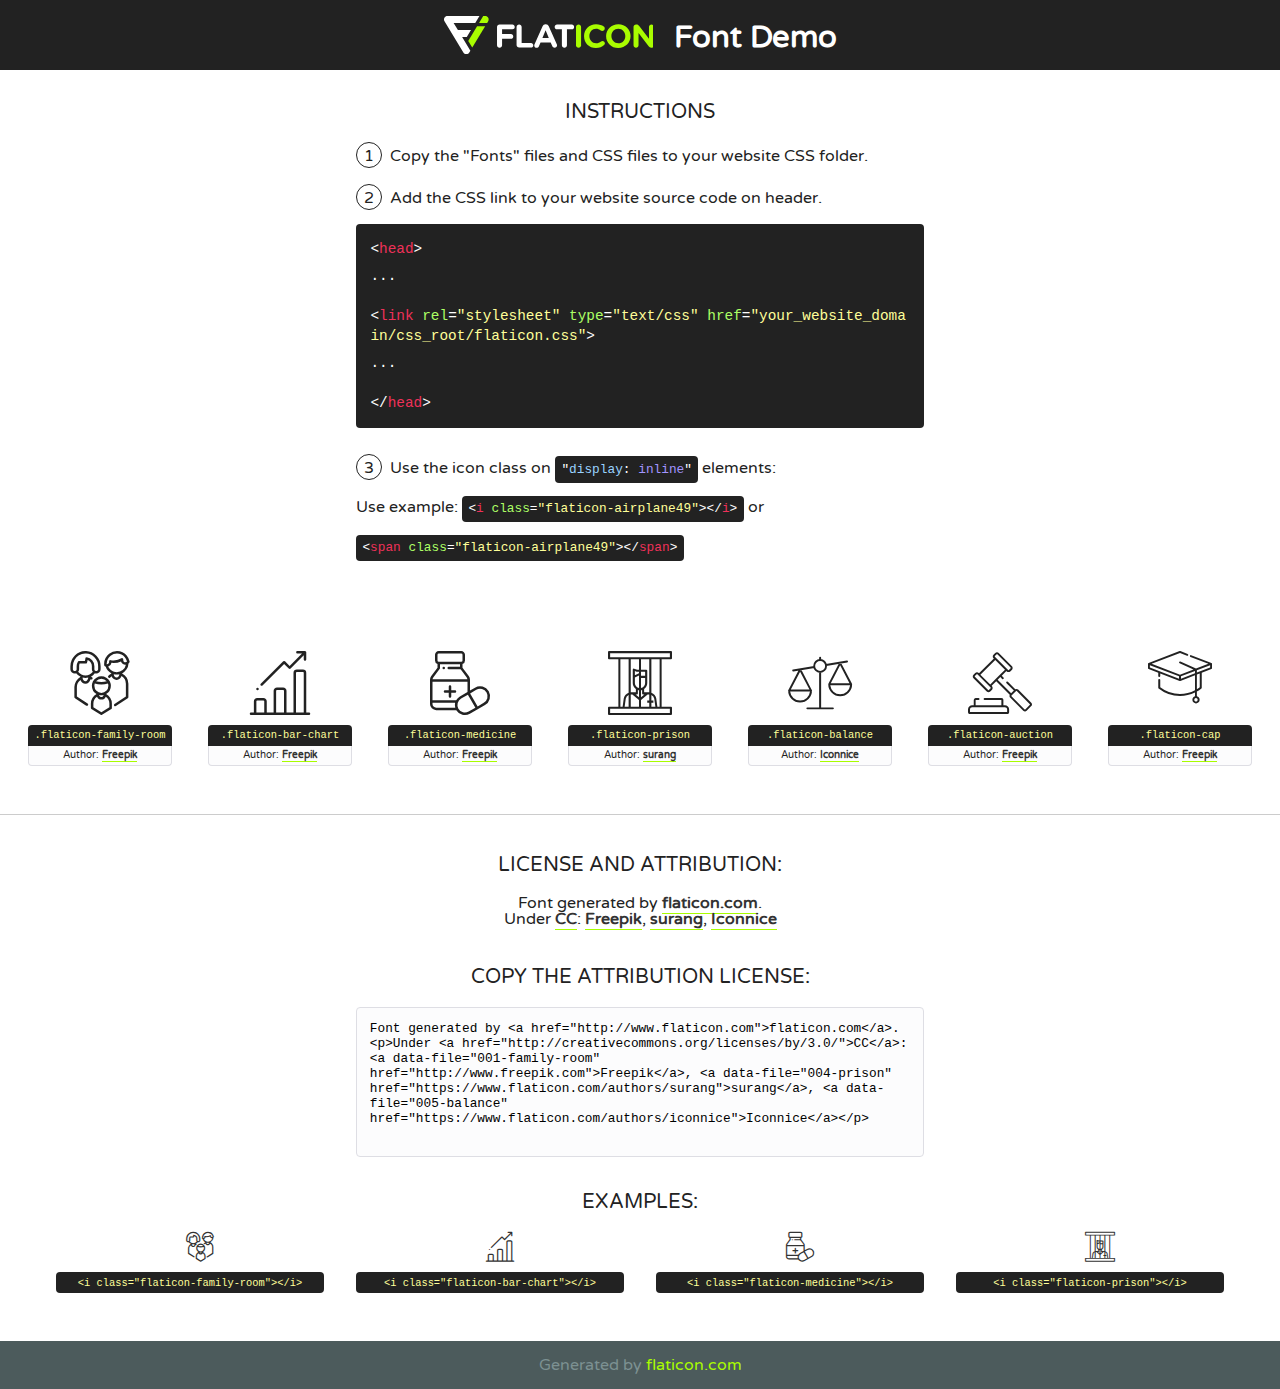
<file: ChuckChuck/DL/Mask_RCNN/static/assets/fonts/flaticon/font/flaticon.html>
<!DOCTYPE html>
<!--
  Flaticon icon font: Flaticon
  Creation date: 12/10/2018 02:58
-->
<html>
<!DOCTYPE html>
<html>

<head>
    <title>Flaticon WebFont</title>
    <link href="http://fonts.googleapis.com/css?family=Varela+Round" rel="stylesheet" type="text/css" />
    <link rel="stylesheet" type="text/css" href="flaticon.css">
    <meta charset="UTF-8">
    <style>
    html, body, div, span, applet, object, iframe,
    h1, h2, h3, h4, h5, h6, p, blockquote, pre,
    a, abbr, acronym, address, big, cite, code,
    del, dfn, em, img, ins, kbd, q, s, samp,
    small, strike, strong, sub, sup, tt, var,
    b, u, i, center,
    dl, dt, dd, ol, ul, li,
    fieldset, form, label, legend,
    table, caption, tbody, tfoot, thead, tr, th, td,
    article, aside, canvas, details, embed, 
    figure, figcaption, footer, header, hgroup, 
    menu, nav, output, ruby, section, summary,
    time, mark, audio, video {
        margin: 0;
        padding: 0;
        border: 0;
        font-size: 100%;
        font: inherit;
        vertical-align: baseline;
    }
    /* HTML5 display-role reset for older browsers */
    article, aside, details, figcaption, figure, 
    footer, header, hgroup, menu, nav, section {
        display: block;
    }
    body {
        line-height: 1;
    }
    ol, ul {
        list-style: none;
    }
    blockquote, q {
        quotes: none;
    }
    blockquote:before, blockquote:after,
    q:before, q:after {
        content: '';
        content: none;
    }
    table {
        border-collapse: collapse;
        border-spacing: 0;
    }
    body {
        font-family: 'Varela Round', Helvetica, Arial, sans-serif;
        font-size: 16px;
        color: #222;
    }
    a {
        color: #333;
        border-bottom: 1px solid #a9fd00;
        font-weight: bold;
        text-decoration: none;
    }
    * {
        -moz-box-sizing: border-box;
        -webkit-box-sizing: border-box;
        box-sizing: border-box;
        margin: 0;
        padding: 0;
    }
    [class^="flaticon-"]:before, [class*=" flaticon-"]:before, [class^="flaticon-"]:after, [class*=" flaticon-"]:after {
        font-family: Flaticon;
        font-size: 30px;
        font-style: normal;
        margin-left: 20px;
        color: #333;
    }
    .wrapper {
        max-width: 600px;
        margin: auto;
        padding: 0 1em;
    }
    .title {
        font-size: 1.25em;
        text-align: center;
        margin-bottom: 1em;
        text-transform: uppercase;
    }
    header {
        text-align: center;
        background-color: #222;
        color: #fff;
        padding: 1em;
    }
    header .logo {
        width: 210px;
        height: 38px;
        display: inline-block;
        vertical-align: middle;
        margin-right: 1em;
        border: none;
    }
    header strong {
        font-size: 1.95em;
        font-weight: bold;
        vertical-align: middle;
        margin-top: 5px;
        display: inline-block;
    }
    .demo {
        margin: 2em auto;
        line-height: 1.25em;
    }
    .demo ul li {
        margin-bottom: 1em;
    }
    .demo ul li .num {
        color: #222;
        border-radius: 20px;
        display: inline-block;
        width: 26px;
        padding: 3px;
        height: 26px;
        text-align: center;
        margin-right: 0.5em;
        border: 1px solid #222;
    }
    .demo ul li code {
        background-color: #222;
        border-radius: 4px;
        padding: 0.25em 0.5em;
        display: inline-block;
        color: #fff;
        font-family: Consolas,Monaco,Lucida Console,Liberation Mono,DejaVu Sans Mono,Bitstream Vera Sans Mono,Courier New, monospace;
        font-weight: lighter;
        margin-top: 1em;
        font-size: 0.8em;
        word-break: break-all;
    }
    .demo ul li code.big {
        padding: 1em;
        font-size: 0.9em;
    }
    .demo ul li code .red {
        color: #EF3159;
    }
    .demo ul li code .green {
        color: #ACFF65;
    }
    .demo ul li code .yellow {
        color: #FFFF99;
    }
    .demo ul li code .blue {
        color: #99D3FF;
    }
    .demo ul li code .purple {
        color: #A295FF;
    }
    .demo ul li code .dots {
        margin-top: 0.5em;
        display: block;
    }
    #glyphs {
        border-bottom: 1px solid #ccc;
        padding: 2em 0;
        text-align: center;
    }
    .glyph {
        display: inline-block;
        width: 9em;
        margin: 1em;
        text-align: center;
        vertical-align: top;
        background: #FFF;
    }
    .glyph .glyph-icon {
        padding: 10px;
        display: block;
        font-family:"Flaticon";
        font-size: 64px;
        line-height: 1;
    }
    .glyph .glyph-icon:before {
        font-size: 64px;
        color: #222;
        margin-left: 0;
    }
    .class-name {
        font-size: 0.65em;
        background-color: #222;
        color: #fff;
        border-radius: 4px 4px 0 0;
        padding: 0.5em;
        color: #FFFF99;
        font-family: Consolas,Monaco,Lucida Console,Liberation Mono,DejaVu Sans Mono,Bitstream Vera Sans Mono,Courier New, monospace;
    }
    .author-name {
        font-size: 0.6em;
        background-color: #fcfcfd;
        border: 1px solid #DEDEE4;
        border-top: 0;
        border-radius: 0 0 4px 4px;
        padding: 0.5em;
    }
    .class-name:last-child {
        font-size: 10px;
        color:#888;
    }
    .class-name:last-child a {
        font-size: 10px;
        color:#555;
    }
    .class-name:last-child a:hover {
        color:#a9fd00;
    }
    .glyph > input {
        display: block;
        width: 100px;
        margin: 5px auto;
        text-align: center;
        font-size: 12px;
        cursor: text;
    }
    .glyph > input.icon-input {
        font-family:"Flaticon";
        font-size: 16px;
        margin-bottom: 10px;
    }
    .attribution .title {
        margin-top: 2em;
    }
    .attribution textarea {
        background-color: #fcfcfd;
        padding: 1em;
        border: none;
        box-shadow: none;
        border: 1px solid #DEDEE4;
        border-radius: 4px;
        resize: none;
        width: 100%;
        height: 150px;
        font-size: 0.8em;
        font-family: Consolas,Monaco,Lucida Console,Liberation Mono,DejaVu Sans Mono,Bitstream Vera Sans Mono,Courier New, monospace;
        -webkit-appearance: none;
    }
    .iconsuse {
        margin: 2em auto;
        text-align: center;
        max-width: 1200px;
    }
    .iconsuse:after {
        content: '';
        display: table;
        clear: both;
    }
    .iconsuse .image {
        float: left;
        width: 25%;
        padding: 0 1em;
    }
    .iconsuse .image p {
        margin-bottom: 1em;
    }
    .iconsuse .image span {
        display: block;
        font-size: 0.65em;
        background-color: #222;
        color: #fff;
        border-radius: 4px;
        padding: 0.5em;
        color: #FFFF99;
        margin-top: 1em;
        font-family: Consolas,Monaco,Lucida Console,Liberation Mono,DejaVu Sans Mono,Bitstream Vera Sans Mono,Courier New, monospace;
    }
    #footer {
        text-align: center;
        background-color: #4C5B5C;
        color: #7c9192;
        padding: 1em;
    }
    #footer a {
        border: none;
        color: #a9fd00;
        font-weight: normal;
    }
    @media (max-width: 960px) {
        .iconsuse .image {
            width: 50%;
        }
    }
    @media (max-width: 560px) {
        .iconsuse .image {
            width: 100%;
        }
    }
    </style>
</head>

<body class="characters-off">

    <header>
        <a href="http://www.flaticon.com" target="_blank" class="logo">
            <svg version="1.1" xmlns="http://www.w3.org/2000/svg" xmlns:xlink="http://www.w3.org/1999/xlink" xmlns:a="http://ns.adobe.com/AdobeSVGViewerExtensions/3.0/" viewBox="0 0 560.875 102.036" enable-background="new 0 0 560.875 102.036" xml:space="preserve">
                <defs>
                </defs>
                <g>
                    <g class="letters">
                        <path fill="#ffffff" d="M141.596,29.675c0-3.777,2.985-6.767,6.764-6.767h34.438c3.426,0,6.15,2.728,6.15,6.15
                        c0,3.43-2.724,6.149-6.15,6.149h-27.674v13.091h23.719c3.429,0,6.151,2.724,6.151,6.15c0,3.43-2.723,6.149-6.151,6.149h-23.719
                        v17.574c0,3.773-2.986,6.761-6.764,6.761c-3.779,0-6.764-2.989-6.764-6.761V29.675z"></path>
                        <path fill="#ffffff" d="M193.844,29.149c0-3.781,2.985-6.767,6.764-6.767c3.776,0,6.763,2.985,6.763,6.767v42.957h25.039
                        c3.426,0,6.149,2.726,6.149,6.153c0,3.425-2.723,6.15-6.149,6.15h-31.802c-3.779,0-6.764-2.986-6.764-6.768V29.149z"></path>
                        <path fill="#ffffff" d="M241.891,75.71l21.438-48.407c1.492-3.341,4.215-5.357,7.906-5.357h0.792
                        c3.686,0,6.323,2.017,7.815,5.357l21.439,48.407c0.436,0.967,0.701,1.845,0.701,2.723c0,3.602-2.809,6.501-6.414,6.501
                        c-3.161,0-5.269-1.845-6.499-4.655l-4.132-9.661h-27.059l-4.301,10.102c-1.144,2.631-3.426,4.214-6.237,4.214
                        c-3.517,0-6.24-2.81-6.24-6.325C241.1,77.64,241.451,76.677,241.891,75.71z M279.932,58.666l-8.521-20.297l-8.526,20.297H279.932
                        z"></path>
                        <path fill="#ffffff" d="M314.864,35.387H301.86c-3.429,0-6.239-2.813-6.239-6.238c0-3.429,2.811-6.24,6.239-6.24h39.533
                        c3.426,0,6.237,2.811,6.237,6.24c0,3.425-2.811,6.238-6.237,6.238h-13.001v42.785c0,3.773-2.99,6.761-6.764,6.761
                        c-3.779,0-6.764-2.989-6.764-6.761V35.387z"></path>
                        <path fill="#A9FD00" d="M352.615,29.149c0-3.781,2.985-6.767,6.767-6.767c3.774,0,6.761,2.985,6.761,6.767v49.024
                        c0,3.773-2.987,6.761-6.761,6.761c-3.781,0-6.767-2.989-6.767-6.761V29.149z"></path>
                        <path fill="#A9FD00" d="M374.132,53.836v-0.179c0-17.481,13.178-31.801,32.065-31.801c9.22,0,15.459,2.458,20.557,6.238
                        c1.402,1.054,2.637,2.985,2.637,5.357c0,3.692-2.985,6.59-6.681,6.59c-1.845,0-3.071-0.702-4.044-1.319
                        c-3.776-2.813-7.729-4.393-12.562-4.393c-10.364,0-17.831,8.611-17.831,19.154v0.173c0,10.542,7.291,19.329,17.831,19.329
                        c5.715,0,9.492-1.756,13.359-4.834c1.049-0.874,2.458-1.491,4.039-1.491c3.429,0,6.325,2.813,6.325,6.236
                        c0,2.106-1.056,3.78-2.282,4.834c-5.539,4.834-12.036,7.733-21.878,7.733C387.572,85.464,374.132,71.493,374.132,53.836z"></path>
                        <path fill="#A9FD00" d="M433.009,53.836v-0.179c0-17.481,13.79-31.801,32.766-31.801c18.981,0,32.592,14.143,32.592,31.628v0.173
                        c0,17.483-13.785,31.807-32.769,31.807C446.625,85.464,433.009,71.32,433.009,53.836z M484.224,53.836v-0.179
                        c0-10.539-7.725-19.326-18.626-19.326c-10.893,0-18.449,8.611-18.449,19.154v0.173c0,10.542,7.73,19.329,18.626,19.329
                        C476.676,72.986,484.224,64.378,484.224,53.836z"></path>
                        <path fill="#A9FD00" d="M506.233,29.321c0-3.774,2.99-6.763,6.767-6.763h1.401c3.252,0,5.183,1.583,7.029,3.953l26.093,34.265
                        V29.059c0-3.692,2.99-6.677,6.681-6.677c3.683,0,6.671,2.985,6.671,6.677v48.934c0,3.78-2.987,6.765-6.764,6.765h-0.436
                        c-3.257,0-5.188-1.581-7.034-3.953l-27.056-35.492v32.944c0,3.687-2.985,6.676-6.678,6.676c-3.683,0-6.673-2.989-6.673-6.676
                        V29.321z"></path>
                    </g>
                    <g class="insignia">
                        <path fill="#ffffff" d="M48.372,56.137h12.517l11.156-18.537H37.186L25.688,18.539h57.825L94.668,0H9.271
                        C5.925,0,2.842,1.801,1.198,4.716c-1.644,2.907-1.593,6.482,0.134,9.343l50.38,83.501c1.678,2.781,4.689,4.476,7.938,4.476
                        c3.246,0,6.257-1.695,7.935-4.476l2.898-4.804L48.372,56.137z"></path>
                        <g class="i">
                            <path fill="#A9FD00" d="M93.575,18.539h0.031v0.004l21.652,0.004l2.705-4.488c1.727-2.861,1.778-6.436,0.133-9.343
                            C116.454,1.801,113.371,0,110.026,0h-5.294L93.575,18.539z"></path>
                            <polygon fill="#A9FD00" points="88.291,27.356 64.725,66.486 75.519,84.404 109.942,27.356"></polygon>
                        </g>
                    </g>
                </g>
            </svg>
        </a>
        <strong>Font Demo</strong>
    </header>


    <section class="demo wrapper">

        <p class="title">Instructions</p>

        <ul>
            <li>
                <span class="num">1</span>Copy the "Fonts" files and CSS files to your website CSS folder.
            </li>
            <li>
                <span class="num">2</span>Add the CSS link to your website source code on header.
                <code class="big">
                    &lt;<span class="red">head</span>&gt;
                    <br/><span class="dots">...</span>
                    <br/>&lt;<span class="red">link</span> <span class="green">rel</span>=<span class="yellow">"stylesheet"</span> <span class="green">type</span>=<span class="yellow">"text/css"</span> <span class="green">href</span>=<span class="yellow">"your_website_domain/css_root/flaticon.css"</span>&gt;
                    <br/><span class="dots">...</span>
                    <br/>&lt;/<span class="red">head</span>&gt;
                </code>
            </li>

            <li>
                <p>
                    <span class="num">3</span>Use the icon class on <code>"<span class="blue">display</span>:<span class="purple"> inline</span>"</code> elements:
                    <br />
                    Use example: <code>&lt;<span class="red">i</span> <span class="green">class</span>=<span class="yellow">&quot;flaticon-airplane49&quot;</span>&gt;&lt;/<span class="red">i</span>&gt;</code> or <code>&lt;<span class="red">span</span> <span class="green">class</span>=<span class="yellow">&quot;flaticon-airplane49&quot;</span>&gt;&lt;/<span class="red">span</span>&gt;</code>
            </li>
        </ul>

    </section>




   <section id="glyphs">          
    
      
        <div class="glyph"><div class="glyph-icon flaticon-family-room"></div>
            <div class="class-name">.flaticon-family-room</div>
            <div class="author-name">Author: <a data-file="001-family-room" href="http://www.freepik.com">Freepik</a> </div> 
        </div>        
        
        <div class="glyph"><div class="glyph-icon flaticon-bar-chart"></div>
            <div class="class-name">.flaticon-bar-chart</div>
            <div class="author-name">Author: <a data-file="002-bar-chart" href="http://www.freepik.com">Freepik</a> </div> 
        </div>        
        
        <div class="glyph"><div class="glyph-icon flaticon-medicine"></div>
            <div class="class-name">.flaticon-medicine</div>
            <div class="author-name">Author: <a data-file="003-medicine" href="http://www.freepik.com">Freepik</a> </div> 
        </div>        
        
        <div class="glyph"><div class="glyph-icon flaticon-prison"></div>
            <div class="class-name">.flaticon-prison</div>
            <div class="author-name">Author: <a data-file="004-prison" href="https://www.flaticon.com/authors/surang">surang</a> </div> 
        </div>        
        
        <div class="glyph"><div class="glyph-icon flaticon-balance"></div>
            <div class="class-name">.flaticon-balance</div>
            <div class="author-name">Author: <a data-file="005-balance" href="https://www.flaticon.com/authors/iconnice">Iconnice</a> </div> 
        </div>        
        
        <div class="glyph"><div class="glyph-icon flaticon-auction"></div>
            <div class="class-name">.flaticon-auction</div>
            <div class="author-name">Author: <a data-file="006-auction" href="http://www.freepik.com">Freepik</a> </div> 
        </div>        
        
        <div class="glyph"><div class="glyph-icon flaticon-cap"></div>
            <div class="class-name">.flaticon-cap</div>
            <div class="author-name">Author: <a data-file="007-cap" href="http://www.freepik.com">Freepik</a> </div> 
        </div>        
        

    </section>



    <section class="attribution wrapper"   style="text-align:center;">

      <div class="title">License and attribution:</div><div class="attrDiv">Font generated by <a href="http://www.flaticon.com">flaticon.com</a>. <div><p>Under <a href="http://creativecommons.org/licenses/by/3.0/">CC</a>: <a data-file="001-family-room" href="http://www.freepik.com">Freepik</a>, <a data-file="004-prison" href="https://www.flaticon.com/authors/surang">surang</a>, <a data-file="005-balance" href="https://www.flaticon.com/authors/iconnice">Iconnice</a></p>  </div>
      </div>
      <div class="title">Copy the Attribution License:</div>

    <textarea onclick="this.focus();this.select();">Font generated by &lt;a href=&quot;http://www.flaticon.com&quot;&gt;flaticon.com&lt;/a&gt;. <p>Under <a href="http://creativecommons.org/licenses/by/3.0/">CC</a>: <a data-file="001-family-room" href="http://www.freepik.com">Freepik</a>, <a data-file="004-prison" href="https://www.flaticon.com/authors/surang">surang</a>, <a data-file="005-balance" href="https://www.flaticon.com/authors/iconnice">Iconnice</a></p>  
     </textarea>

    </section>

    <section class="iconsuse">

          <div class="title">Examples:</div>            
             
            <div class="image">
                <p>
                    <i class="glyph-icon flaticon-family-room"></i> 
                    <span>&lt;i class=&quot;flaticon-family-room&quot;&gt;&lt;/i&gt;</span>
                </p>
            </div>
            
            <div class="image">
                <p>
                    <i class="glyph-icon flaticon-bar-chart"></i> 
                    <span>&lt;i class=&quot;flaticon-bar-chart&quot;&gt;&lt;/i&gt;</span>
                </p>
            </div>
            
            <div class="image">
                <p>
                    <i class="glyph-icon flaticon-medicine"></i> 
                    <span>&lt;i class=&quot;flaticon-medicine&quot;&gt;&lt;/i&gt;</span>
                </p>
            </div>
            
            <div class="image">
                <p>
                    <i class="glyph-icon flaticon-prison"></i> 
                    <span>&lt;i class=&quot;flaticon-prison&quot;&gt;&lt;/i&gt;</span>
                </p>
            </div>
                       
        </div>
                            
    </section>

<div id="footer">
    <div>Generated by <a href="http://www.flaticon.com">flaticon.com</a>
    </div>
</div>



</body>
</html>
</file>
<file: ChuckChuck/DL/Mask_RCNN/static/assets/fonts/flaticon/font/flaticon.css>
/*
  	Flaticon icon font: Flaticon
  	Creation date: 12/10/2018 02:58
  	*/

@font-face {
  font-family: "Flaticon";
  src: url("./Flaticon.eot");
  src: url("./Flaticon.eot?#iefix") format("embedded-opentype"),
       url("./Flaticon.woff") format("woff"),
       url("./Flaticon.ttf") format("truetype"),
       url("./Flaticon.svg#Flaticon") format("svg");
  font-weight: normal;
  font-style: normal;
}

@media screen and (-webkit-min-device-pixel-ratio:0) {
  @font-face {
    font-family: "Flaticon";
    src: url("./Flaticon.svg#Flaticon") format("svg");
  }
}

[class^="flaticon-"]:before, [class*=" flaticon-"]:before,
[class^="flaticon-"]:after, [class*=" flaticon-"]:after {   
  font-family: Flaticon;
        font-size: 20px;
font-style: normal;
margin-left: 20px;
}

.flaticon-family-room:before { content: "\f100"; }
.flaticon-bar-chart:before { content: "\f101"; }
.flaticon-medicine:before { content: "\f102"; }
.flaticon-prison:before { content: "\f103"; }
.flaticon-balance:before { content: "\f104"; }
.flaticon-auction:before { content: "\f105"; }
.flaticon-cap:before { content: "\f106"; }
</file>
